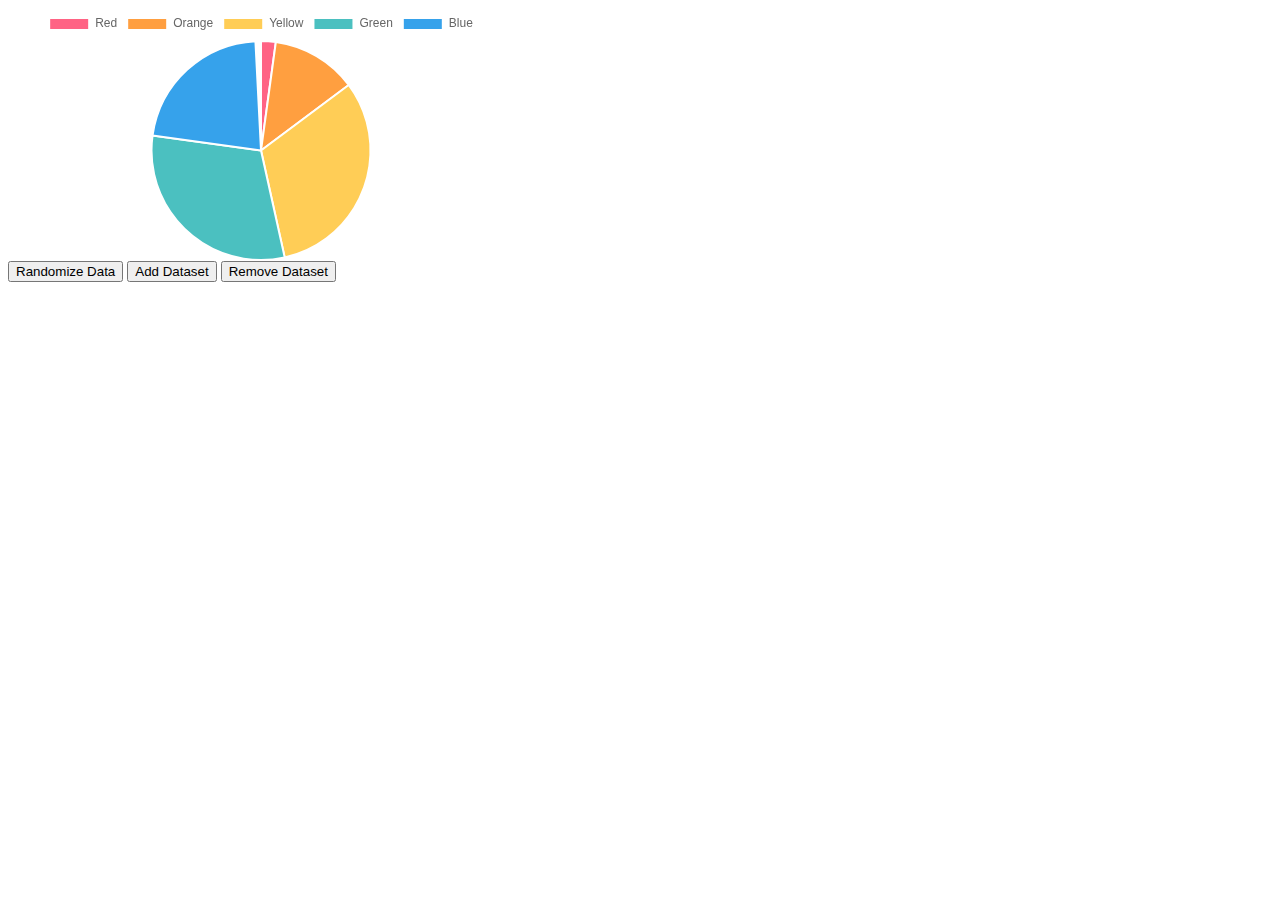
<file: v2/a/pie.html>
<!doctype html>
<html>

<head>
	<title>Pie Chart</title>
	<script src="Chart.min.js"></script>
	<script src="utils.js"></script>
</head>

<body>
	<div id="canvas-holder" style="width:40%">
		<canvas id="chart-area"></canvas>
	</div>
	<button id="randomizeData">Randomize Data</button>
	<button id="addDataset">Add Dataset</button>
	<button id="removeDataset">Remove Dataset</button>
	<script>
		var randomScalingFactor = function() {
			return Math.round(Math.random() * 100);
		};

		var config = {
			type: 'pie',
			data: {
				datasets: [{
					data: [
						randomScalingFactor(),
						randomScalingFactor(),
						randomScalingFactor(),
						randomScalingFactor(),
						randomScalingFactor(),
					],
					backgroundColor: [
						window.chartColors.red,
						window.chartColors.orange,
						window.chartColors.yellow,
						window.chartColors.green,
						window.chartColors.blue,
					],
					label: 'Dataset 1'
				}],
				labels: [
					'Red',
					'Orange',
					'Yellow',
					'Green',
					'Blue'
				]
			},
			options: {
				responsive: true
			}
		};

		window.onload = function() {
			var ctx = document.getElementById('chart-area').getContext('2d');
			window.myPie = new Chart(ctx, config);
		};

		document.getElementById('randomizeData').addEventListener('click', function() {
			config.data.datasets.forEach(function(dataset) {
				dataset.data = dataset.data.map(function() {
					return randomScalingFactor();
				});
			});

			window.myPie.update();
		});

		var colorNames = Object.keys(window.chartColors);
		document.getElementById('addDataset').addEventListener('click', function() {
			var newDataset = {
				backgroundColor: [],
				data: [],
				label: 'New dataset ' + config.data.datasets.length,
			};

			for (var index = 0; index < config.data.labels.length; ++index) {
				newDataset.data.push(randomScalingFactor());

				var colorName = colorNames[index % colorNames.length];
				var newColor = window.chartColors[colorName];
				newDataset.backgroundColor.push(newColor);
			}

			config.data.datasets.push(newDataset);
			window.myPie.update();
		});

		document.getElementById('removeDataset').addEventListener('click', function() {
			config.data.datasets.splice(0, 1);
			window.myPie.update();
		});
	</script>
</body>

</html>
</file>
